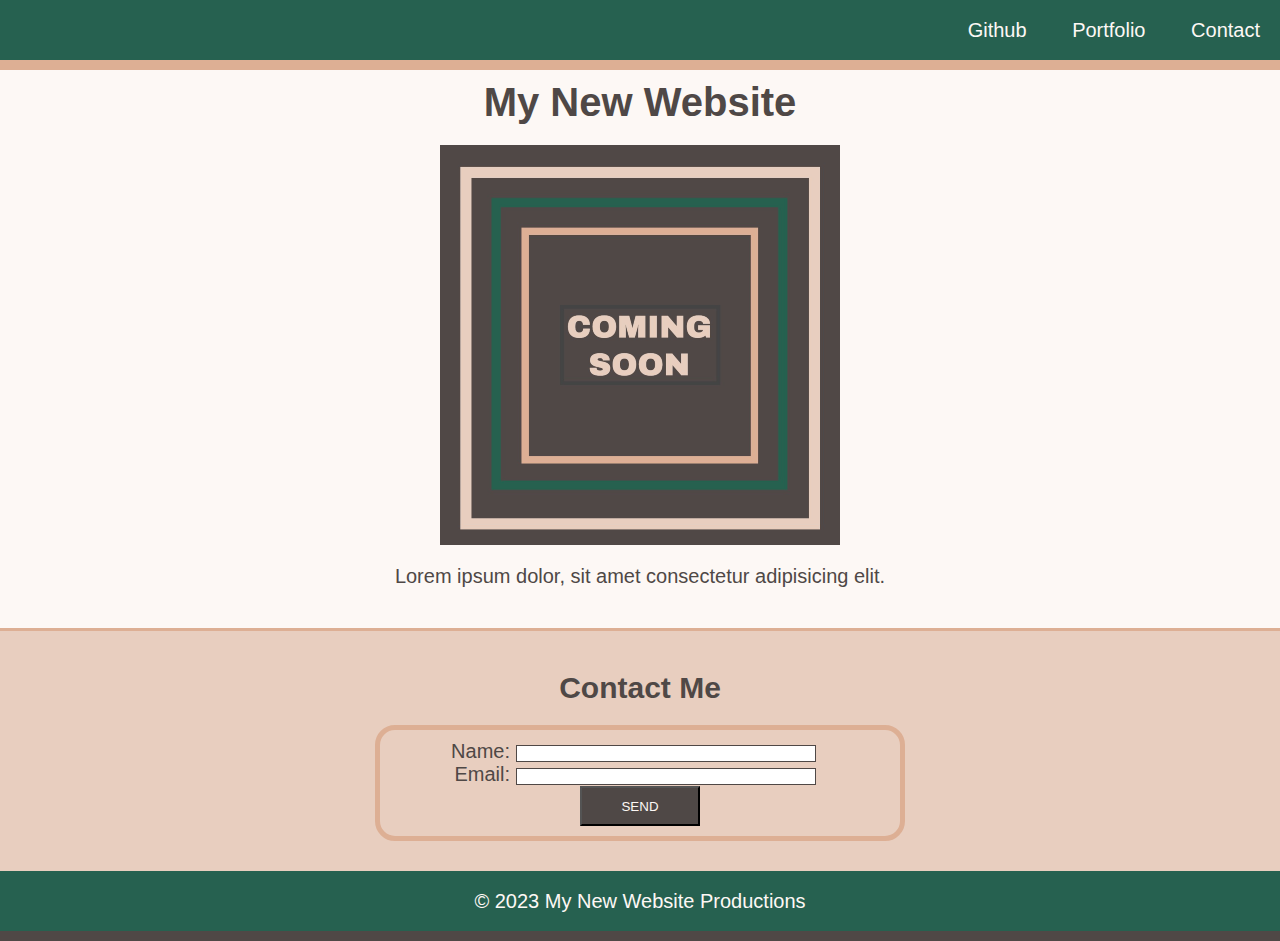
<file: solved/index.html>
<!DOCTYPE html>
<html lang="en-GB">
<head>
  <meta charset="UTF-8">
  <meta name="viewport" content="width=device-width, initial-scale=1.0">
  <link rel="stylesheet" type="text/css" href="./assets/css/style.css">
  <title>My Landing Page</title>
</head>

<body>
  <header>
    <nav class="text-right">
      <ul>
        <li> <a href="https://github.com/">Github</a></li>
        <li> <a href="portfolio.html">Portfolio</a></li>
        <li> <a href="#contact">Contact</a></li>
      </ul>
    </nav>
  </header>

  <main>
    <h1 class="text-center">My New Website</h1>
    <figure>
      <img src="./assets/images/image-1.png" alt="Graphics with Coming Soon text">
      <figcaption class="text-center">Lorem ipsum dolor, sit amet consectetur adipisicing elit.</figcaption>
    </figure>
    <section id="contact">
      <h2 class="text-center">Contact Me</h2>
      <form>
        <ul>
          <li>
            <label class="text-right" for="name">Name:</label>
            <input type="text" id="name" name="user-name">
          </li>
          <li>
            <label class="text-right" for="email">Email:</label>
            <input type="text" id="email" name="user-email">
          </li>
        </ul>
        <div class="text-center">
          <button type="submit">SEND</button>
        </div>
      </form>
    </section>
  </main>

  <footer class="text-center">
    © 2023 My New Website Productions 
  </footer>
    
</body>
</html>
</file>
<file: solved/assets/css/style.css>
/* Universal Selector  Added font-family*/
* {
  margin: 0;
  padding: 0;
  font-family: "Goudy Bookletter 1911", sans-serif;
}

/* Element Selectors */
body {
  position: relative;
  font-size: 20px;
  background-color: #fdf8f5;
  color: #4f4846;
}

h1,
h2 {
  margin: 20px;
}

main {
  padding: 60px 0;
}

li {
  display: inline;
  padding: 0px 20px;
  text-decoration: none;
}

a {
  text-decoration: none;
  color: #fdf8f5;
}

header,
footer {
  height: 60px;
  width: 100%;
  line-height: 60px;
  background-color: #266150;
}

header {
  position: fixed;
  border-bottom: 10px solid #ddaf94;
}

footer {
  position: absolute;
  margin-top: 0;
  bottom: 0;
  border-bottom: 10px solid #4f4846;
  color: #fdf8f5;
}

figure {
  margin-bottom: 40px;
}

img {
  display: block;
  margin: 20px auto;
}

section {
  margin-bottom: 0;
  padding: 20px 10px 40px 10px;
  border-top: 3px solid #ddaf94;
  background-color: #e8cebf;
}

form {
  /* Center the form on the page */
  margin: 0 auto;
  width: 500px;
  padding: 10px;
  border: 5px solid #ddaf94;
  border-radius: 20px;
}

label {
  display: inline-block;
  width: 100px;
}

input,
textarea {
  box-sizing: border-box;
  width: 300px;
  border: 1px solid #4f4846;
}

textarea {
  vertical-align: top;
  height: 60px;
}

button {
  height: 40px;
  width: 120px;
  background-color: #4f4846;
  color: #fdf8f5;
}

/* Class Selectors */
.text-center {
  text-align: center;
}

.text-right {
  text-align: right;
}
</file>
